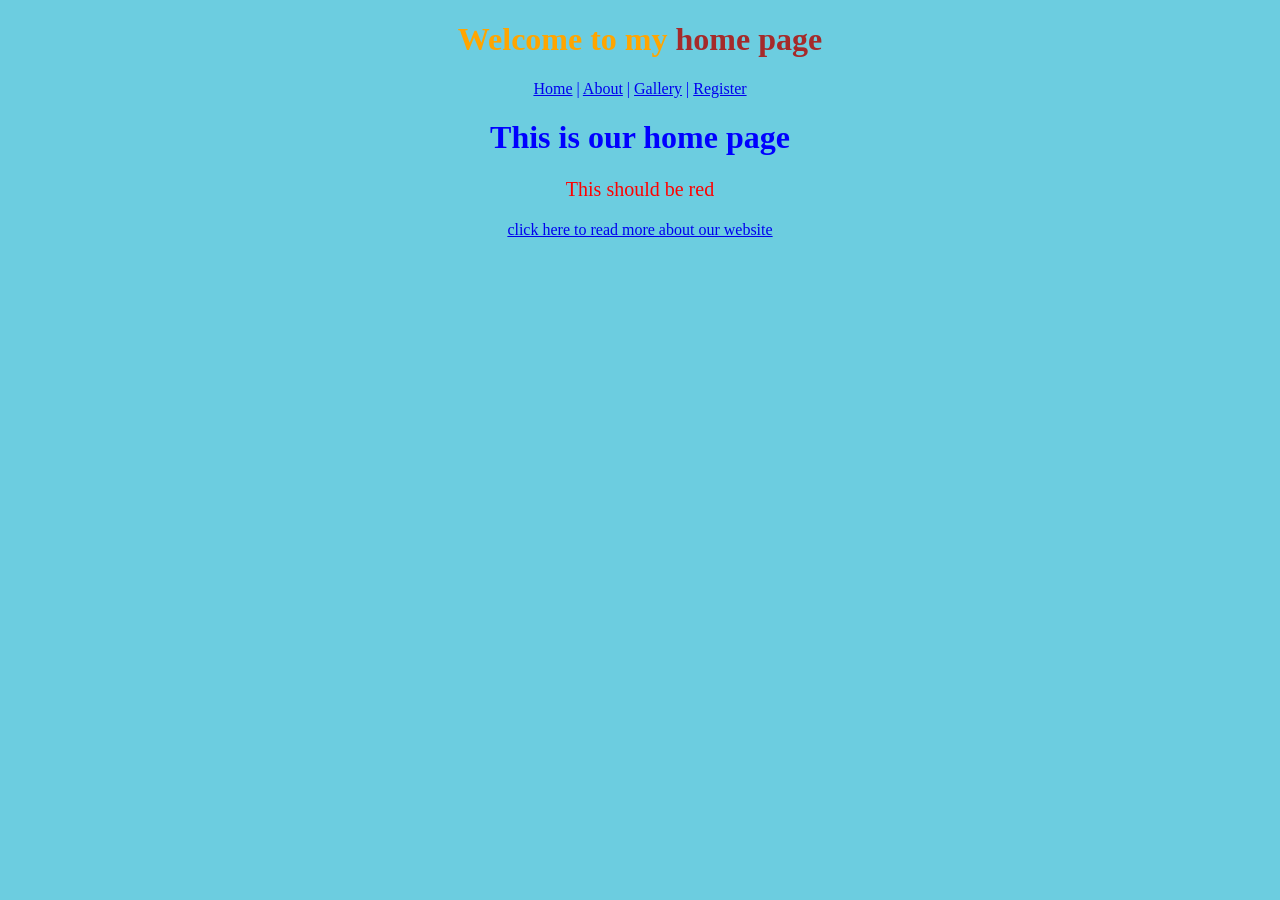
<file: index.html>
<!DOCTYPE html>

<html>
    <head>
        <h1 style="color: orange;"> Welcome to my <span style="color: brown;"> home page</span></h1>
         <nav>
            <a href="index.html">Home</a> | <a href="about.html">About</a> | <a href="gallery.html">Gallery</a> | <a href="registration.html">Register</a>
        </nav>
        <title> View Programmes Webite</title>
        <link rel="stylesheet" href="./styles.css">


        <!-- <style>
            /* body {
                background-color: rgb(32, 209, 150);
                color:blue;
            }
        </style> */ -->

    </head>
    <body style="background-color: rgb(108, 205, 224);">
        <h1> This is our home page </h1>
        <p> This should be red </p>
        <a href="about.html" target="_blank"> click here to read more about our website</a>
        
    </body>
</html>
</file>
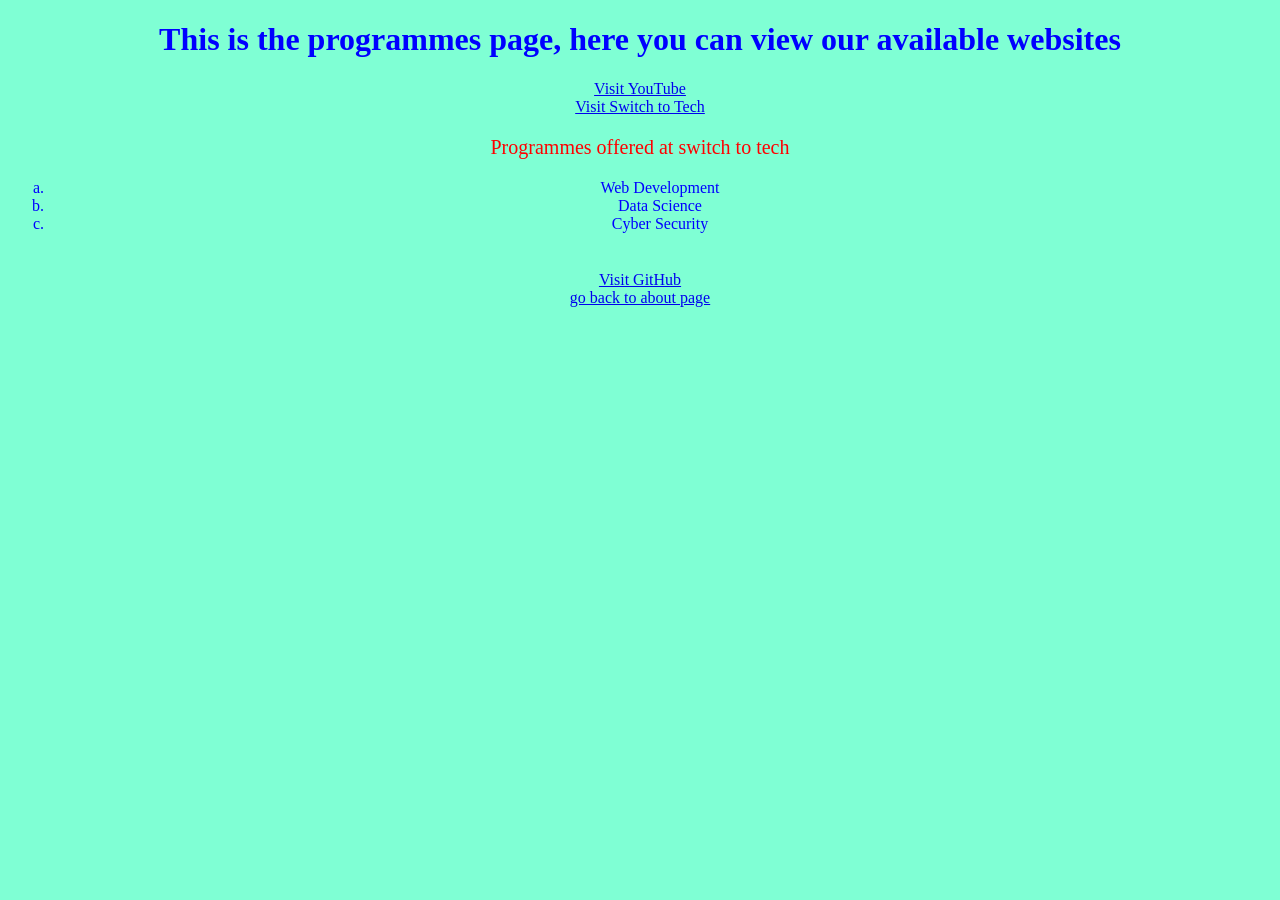
<file: programmes.html>
<!DOCTYPE html>

<html>
    <head>
        <title> View Programmes Webite</title>
        <link rel="stylesheet" href="./styles.css">

    </head>
    <body>
        <h1>
            This is the programmes page, here you can view our available websites
        </h1>
        <a href="https://www.youtube.com" target="_blank"> Visit YouTube </a>
        <br>
        <a href="https://www.switch2tech.net/" target="_blank"> Visit Switch to Tech </a>
        <br>
        <!-- -->
        <p style="font-size: a-large;">Programmes offered at switch to tech <br>
            <ol type="a">
                <li>Web Development</li>
                <li>Data Science</li>
                <li>Cyber Security</li>
            </ol>
        </p>
        <br>
        <a href="https://www.github.com" target="_blank"> Visit GitHub </a>
        <br>
        <a href="about.html" target="_blank"> go back to about page </a>
    </body>
</html>
</file>
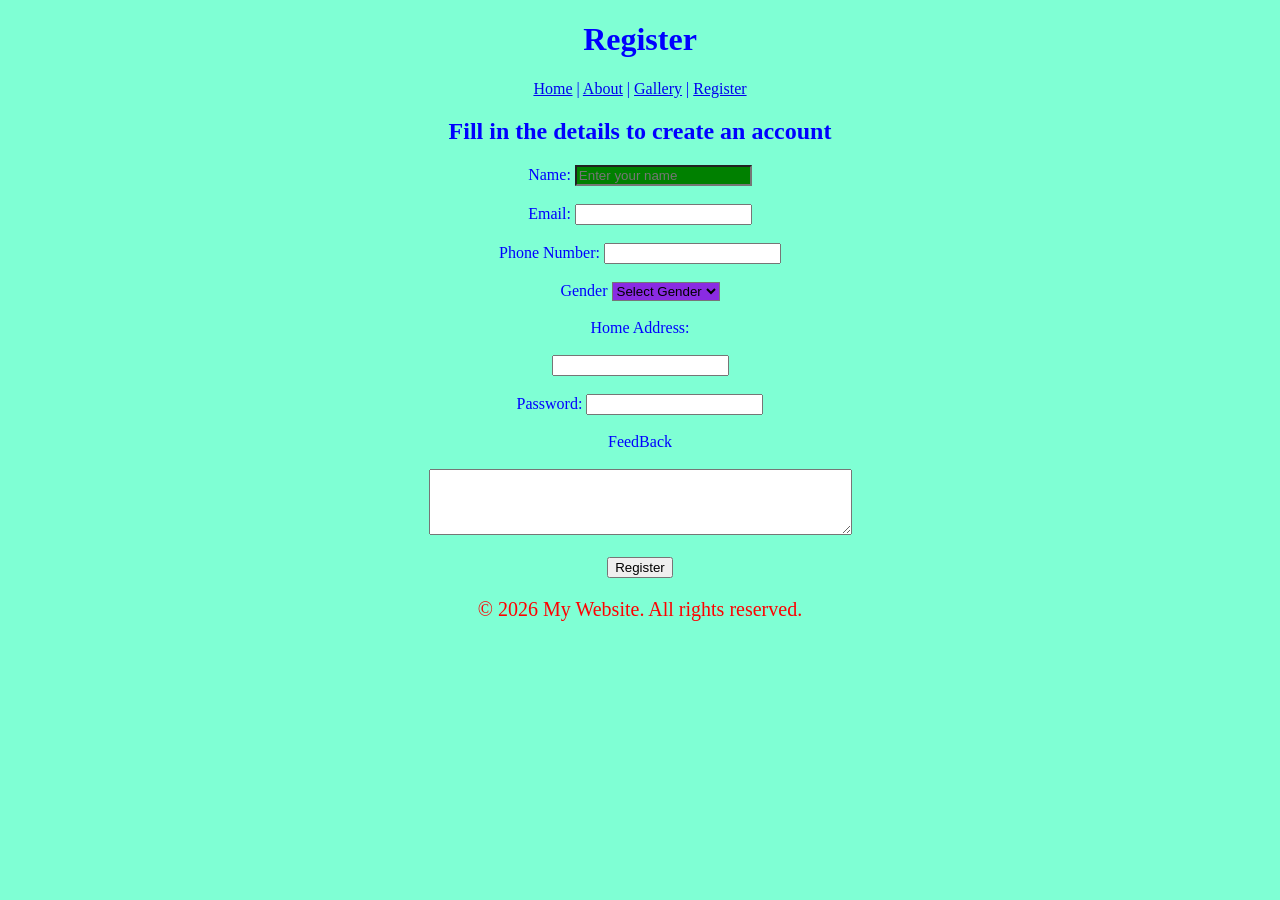
<file: registration.html>
<!DOCTYPE html>

<html>
    <head>
        <title>Register</title>
        <link rel="stylesheet" href="./styles.css">

    </head>

    <body>
        <header>
        <h1>Register</h1>
        </header>

         <nav>
            <a href="index.html">Home</a> | <a href="about.html">About</a> | <a href="gallery.html">Gallery</a> | <a href="registration.html">Register</a>
        </nav>

        <main>
        <h2> Fill in the details to create an account </h2>
        <form>
            <label for="name">Name:</label>
            <input type="text" id="name" name="name" placeholder="Enter your name" required><br><br>

            <label for="email">Email:</label>
            <input type="email" id="email" name="email" required><br><br>

            <label for="tel">Phone Number:</label>
            <input type="tel" id="tel" name="tel" required><br><br>

            <label for="gender"> Gender </label>
            <select id="gender" name="name" required>
                <option value=""> Select Gender </option>
                <option value="Male"> Male </option>
                <option value="Female"> Female </option>
            </select><br><br>

            <label for="homeAddress">Home Address:</label><br><br>
            <input type="text" id="homeAddress" name="homeAddress" required><br><br>

            <label for="password">Password:</label>
            <input type="password" id="password" name="password" required><br><br>

            <label for="feedback"> FeedBack </label><br><br>
            <textarea id="feedback" name="feedback" rows="4" cols="50"> </textarea><br><br>

            <input type="submit" value="Register">
        </form>
        </main>

        <footer>
            <p style="text-align: center;">&copy; 2026 My Website. All rights reserved.</p>
        </footer>


    </body>




</html>
</file>
<file: styles.css>
body{ 
    background-color: aquamarine;
    color: blue;
    text-align: center;
}

p{
    font-size: 20px;
    color: red;
    text-align: center;
}

#name{
    background-color: green;
}
#gender{
    background-color: blueviolet;
}

.tcell{
    background-color: yellow;
}

.tg{
    background-color: green;
}

.tw{
    background-color: white;
}
</file>
